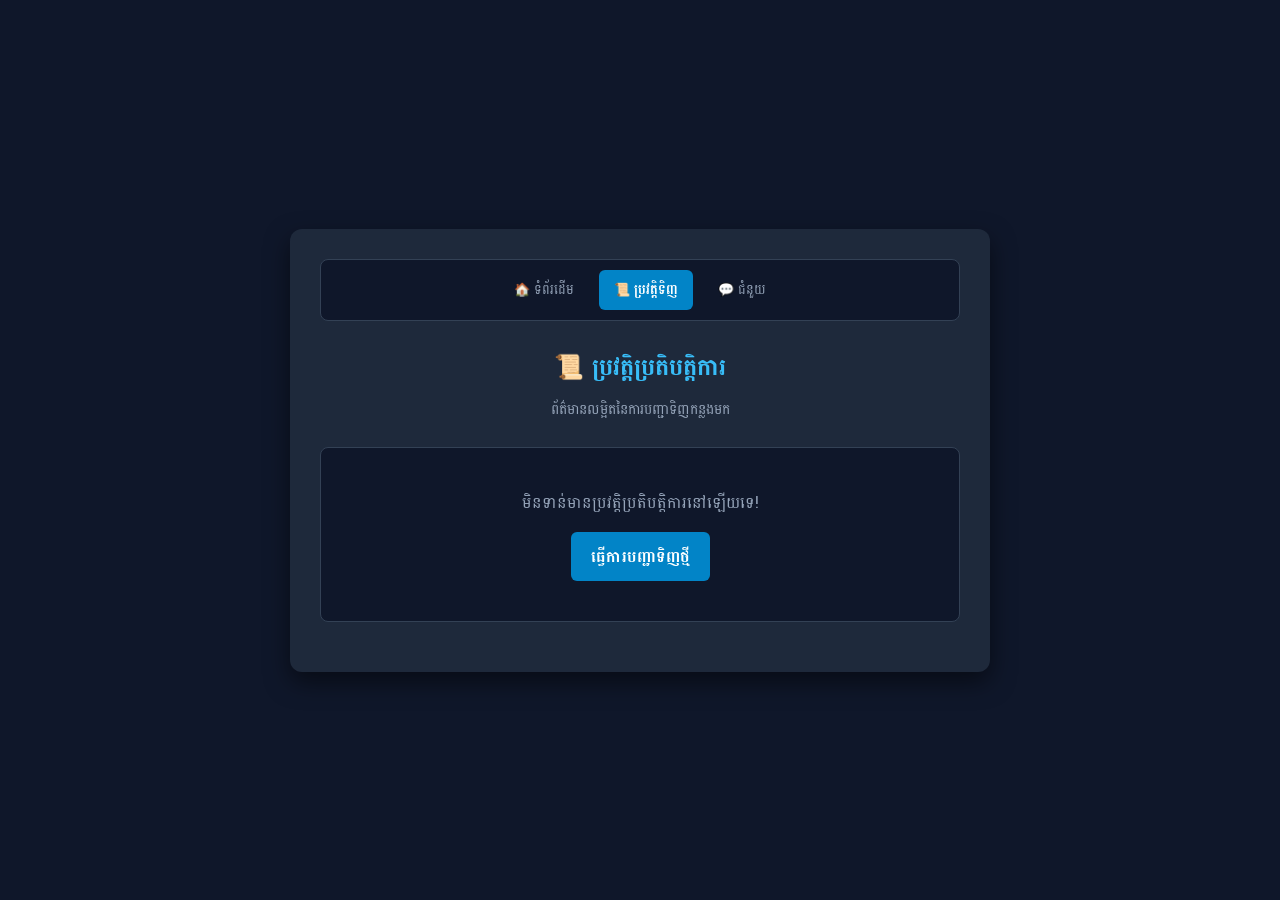
<file: history.html>
<!DOCTYPE html>
<html lang="km">
<head>
    <meta charset="UTF-8">
    <meta name="viewport" content="width=device-width, initial-scale=1.0">
    <title>ប្រវត្តិការទិញ - MLBB Top-Up</title>
    <link rel="stylesheet" href="10b.css">
    <link href="https://fonts.googleapis.com/css2?family=Battambang:wght@400;700&display=swap" rel="stylesheet">
</head>
<body>

    <div class="container">
        <!-- របារម៉ឺនុយតំណភ្ជាប់ទំព័រទាំង ៣ -->
        <nav class="navbar">
            <a href="index.html" class="nav-link">🏠 ទំព័រដើម</a>
            <a href="history.html" class="nav-link active">📜 ប្រវត្តិទិញ</a>
            <a href="support.html" class="nav-link">💬 ជំនួយ</a>
        </nav>

        <header>
            <h1>📜 ប្រវត្តិប្រតិបត្តិការ</h1>
            <p>ព័ត៌មានលម្អិតនៃការបញ្ជាទិញកន្លងមក</p>
        </header>

        <div class="section-card" style="text-align: center; padding: 40px 20px;">
            <p style="color: #94a3b8;">មិនទាន់មានប្រវត្តិប្រតិបត្តិការនៅឡើយទេ!</p>
            <a href="index.html" class="submit-btn" style="display: inline-block; margin-top: 15px; text-decoration: none; width: auto; padding: 10px 20px;">ធ្វើការបញ្ជាទិញថ្មី</a>
        </div>
    </div>

</body>
</html>
</file>
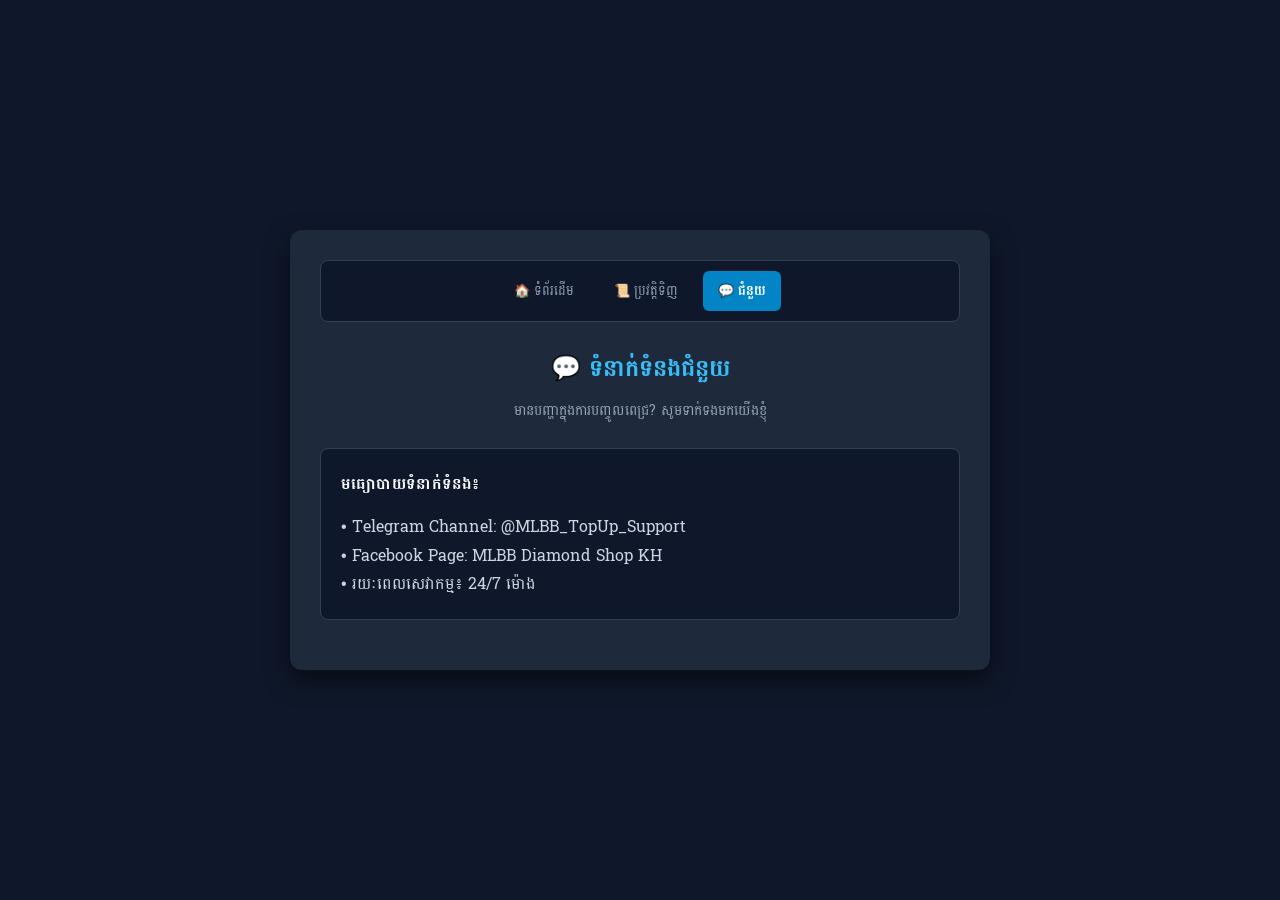
<file: support.html>
<!DOCTYPE html>
<html lang="km">
<head>
    <meta charset="UTF-8">
    <meta name="viewport" content="width=device-width, initial-scale=1.0">
    <title>ជំនួយ - MLBB Top-Up</title>
    <link rel="stylesheet" href="10b.css">
    <link href="https://fonts.googleapis.com/css2?family=Battambang:wght@400;700&display=swap" rel="stylesheet">
</head>
<body>

    <div class="container">
        <!-- របារម៉ឺនុយតំណភ្ជាប់ទំព័រទាំង ៣ -->
        <nav class="navbar">
            <a href="index.html" class="nav-link">🏠 ទំព័រដើម</a>
            <a href="history.html" class="nav-link">📜 ប្រវត្តិទិញ</a>
            <a href="support.html" class="nav-link active">💬 ជំនួយ</a>
        </nav>

        <header>
            <h1>💬 ទំនាក់ទំនងជំនួយ</h1>
            <p>មានបញ្ហាក្នុងការបញ្ចូលពេជ្រ? សូមទាក់ទងមកយើងខ្ញុំ</p>
        </header>

        <div class="section-card">
            <h2>មធ្យោបាយទំនាក់ទំនង៖</h2>
            <p style="color: #cbd5e1; margin-top: 10px; line-height: 1.8;">
                • Telegram Channel: @MLBB_TopUp_Support<br>
                • Facebook Page: MLBB Diamond Shop KH<br>
                • រយៈពេលសេវាកម្ម៖ 24/7 ម៉ោង
            </p>
        </div>
    </div>

</body>
</html>
</file>
<file: 10b.css>
/* កំណត់ទូទៅ */
* {
    box-sizing: border-box;
    margin: 0;
    padding: 0;
    font-family: 'Battambang', sans-serif;
}

body {
    background-color: #0f172a;
    color: #ffffff;
    display: flex;
    justify-content: center;
    align-items: center;
    min-height: 100vh;
    padding: 20px;
}

.container {
    width: 100%;
    max-width: 700px;
    background: #1e293b;
    padding: 30px;
    border-radius: 12px;
    box-shadow: 0 10px 25px rgba(0, 0, 0, 0.5);
}

/* ស្ទីលសម្រាប់ Navbar (តំណភ្ជាប់ទំព័រទាំង៣) */
.navbar {
    display: flex;
    justify-content: center;
    gap: 10px;
    margin-bottom: 25px;
    background: #0f172a;
    padding: 10px;
    border-radius: 8px;
    border: 1px solid #334155;
}

.nav-link {
    color: #94a3b8;
    text-decoration: none;
    font-size: 13px;
    padding: 8px 15px;
    border-radius: 6px;
    transition: all 0.2s ease;
}

.nav-link:hover {
    color: #ffffff;
    background: #1e293b;
}

.nav-link.active {
    color: #ffffff;
    background: #0284c7;
    font-weight: bold;
}

header {
    text-align: center;
    margin-bottom: 25px;
}

header h1 {
    color: #38bdf8;
    font-size: 24px;
    margin-bottom: 8px;
}

header p {
    color: #94a3b8;
    font-size: 14px;
}

.section-card {
    background: #0f172a;
    padding: 20px;
    border-radius: 8px;
    margin-bottom: 20px;
    border: 1px solid #334155;
}

.section-card h2 {
    font-size: 16px;
    margin-bottom: 15px;
    color: #f8fafc;
}

/* ទម្រង់ប្រអប់បញ្ចូល ID */
.input-group {
    margin-bottom: 12px;
}

.input-group label {
    display: block;
    font-size: 13px;
    margin-bottom: 5px;
    color: #cbd5e1;
}

.input-group input {
    width: 100%;
    padding: 10px 12px;
    background: #1e293b;
    border: 1px solid #475569;
    border-radius: 6px;
    color: #ffffff;
    font-size: 14px;
    transition: border-color 0.2s;
}

.input-group input:focus {
    outline: none;
    border-color: #38bdf8;
    box-shadow: 0 0 5px rgba(56, 189, 248, 0.3);
}

/* បណ្តុំកញ្ចប់ពេជ្រ (Grid) */
.diamond-grid {
    display: grid;
    grid-template-columns: repeat(2, 1fr);
    gap: 12px;
}

@media (min-width: 550px) {
    .diamond-grid {
        grid-template-columns: repeat(3, 1fr);
    }
}

.diamond-card {
    background: #1e293b;
    border: 2px solid #334155;
    border-radius: 8px;
    padding: 12px;
    display: flex;
    flex-direction: column;
    align-items: center;
    cursor: pointer;
    transition: all 0.2s ease;
    position: relative;
}

.diamond-card:hover {
    border-color: #64748b;
    transform: translateY(-2px);
}

.diamond-card input[type="radio"] {
    position: absolute;
    top: 8px;
    right: 8px;
    accent-color: #38bdf8;
}

.diamond-card .diamonds {
    font-size: 14px;
    font-weight: bold;
    color: #f1f5f9;
    margin-bottom: 5px;
}

.diamond-card .price {
    font-size: 13px;
    color: #38bdf8;
}

/* ពេលជ្រើសរើសកញ្ចប់ */
.diamond-card.selected {
    border-color: #38bdf8;
    background: rgba(56, 189, 248, 0.1);
}

/* ប៊ូតុងបញ្ជាក់ */
.submit-btn {
    width: 100%;
    background: #0284c7;
    color: white;
    border: none;
    padding: 12px;
    font-size: 16px;
    font-weight: bold;
    border-radius: 6px;
    cursor: pointer;
    transition: background 0.2s, transform 0.1s;
}

.submit-btn:hover {
    background: #0369a1;
}

.submit-btn:active {
    transform: scale(0.98);
}

/* --- Modern Modal Popup CSS --- */
.modal {
    display: none;
    position: fixed;
    z-index: 1000;
    left: 0;
    top: 0;
    width: 100%;
    height: 100%;
    background-color: rgba(0, 0, 0, 0.7);
    backdrop-filter: blur(4px);
    justify-content: center;
    align-items: center;
}

.modal-content {
    background: #1e293b;
    padding: 30px;
    border-radius: 12px;
    text-align: center;
    max-width: 400px;
    width: 90%;
    border: 1px solid #334155;
    animation: scaleUp 0.3s ease;
}

@keyframes scaleUp {
    from { transform: scale(0.8); opacity: 0; }
    to { transform: scale(1); opacity: 1; }
}

.success-icon {
    font-size: 40px;
    margin-bottom: 10px;
}

.modal-content h2 {
    color: #38bdf8;
    margin-bottom: 10px;
    font-size: 20px;
}

.modal-content p {
    color: #94a3b8;
    font-size: 14px;
    margin-bottom: 20px;
}

.modal-btn {
    background: #0284c7;
    color: white;
    border: none;
    padding: 10px 25px;
    font-size: 14px;
    font-weight: bold;
    border-radius: 6px;
    cursor: pointer;
    transition: background 0.2s;
}

.modal-btn:hover {
    background: #0369a1;
}
</file>
